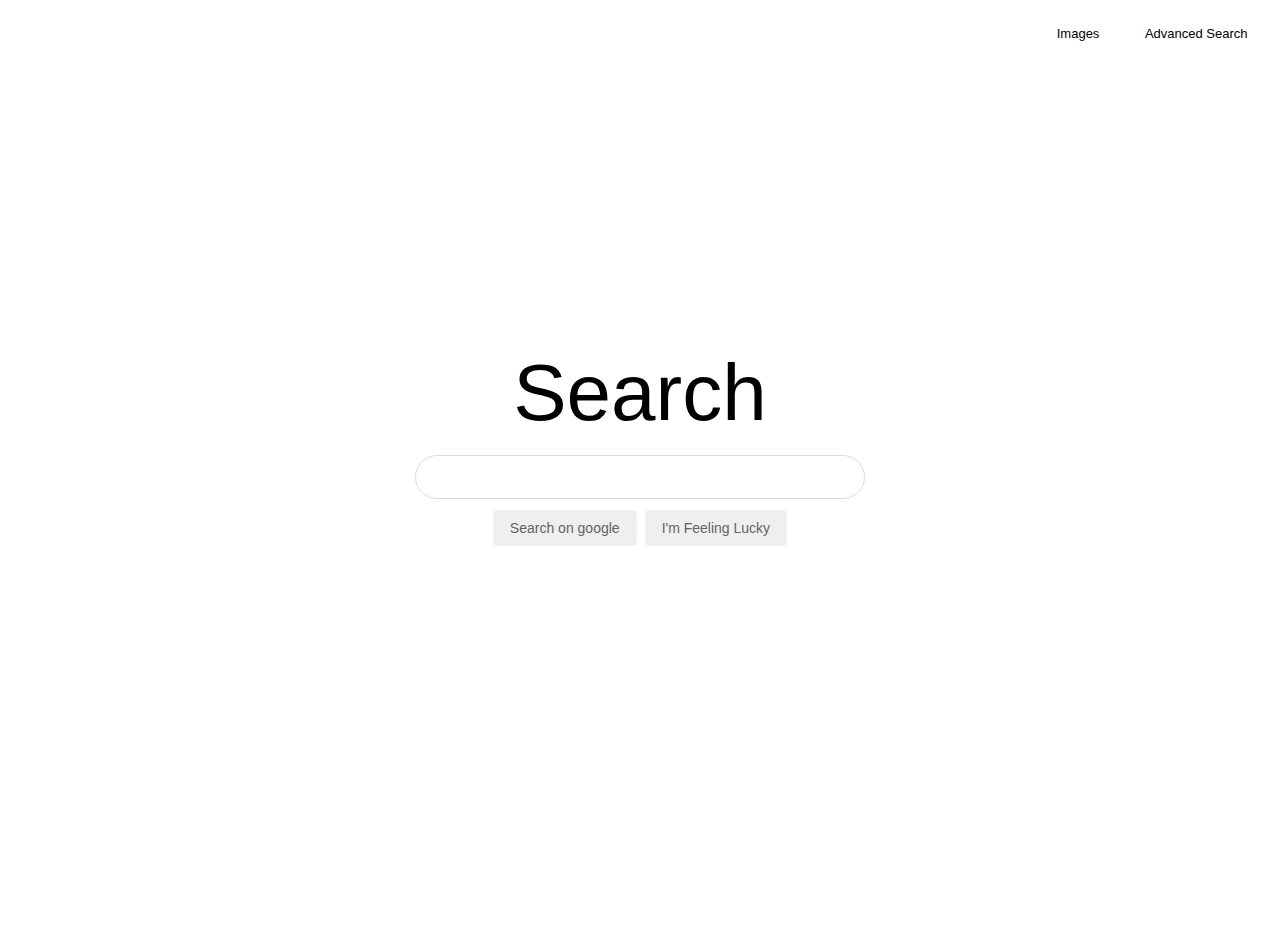
<file: search/index.html>
<!DOCTYPE html>
<html lang="en" dir="ltr">
  <head>
    <meta charset="utf-8">
    <meta name="viewport" content="width=device-width, initial-scale=1.0">
    <link rel="stylesheet" href="css/styles.css">
    <title>Search</title>
  </head>
  <body>
    <menu>
      <ul class="menu-items">
        <li><a href="imageSearch.html">Images</a></li>
        <li><a href="advancedSearch.html">Advanced Search</a></li>
      </ul>
    </menu>
    <main class="centralized-content">
      <span class="title">Search</span>
      <form action="https://google.com/search" class="centralized-form">
          <div class="search-container">
            <input class="search-box" type="text" name="q" autofocus>
          </div>
          <div class="form-buttons">
            <input name="btnK" type="submit" class="submit-button" value="Search on google">
            <input name="btnI" type="submit" class="submit-button" value="I'm Feeling Lucky">
          </div>
      </form>
    </main>
  </body>
</html>
</file>
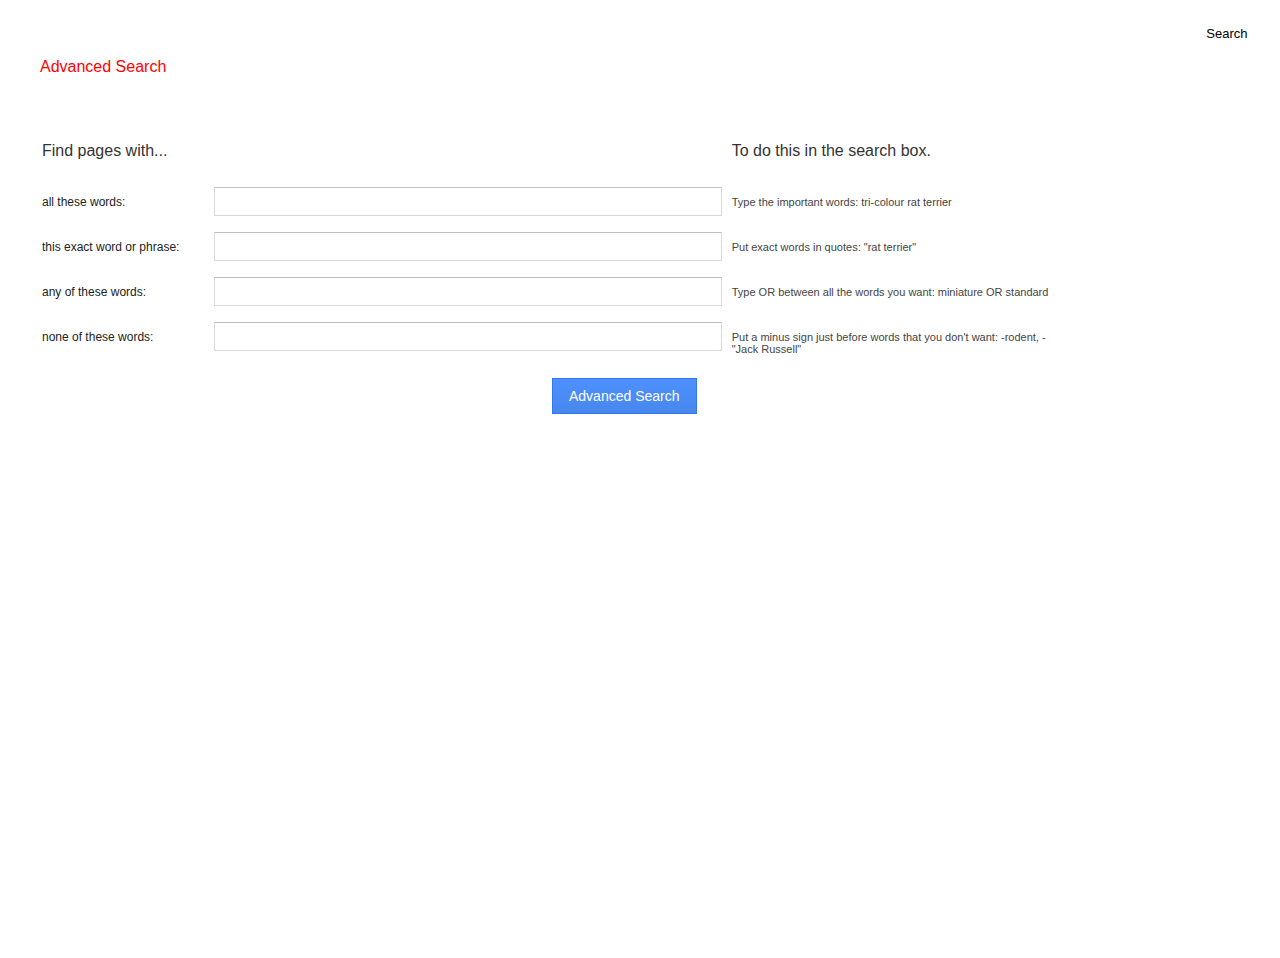
<file: search/advancedSearch.html>
<!DOCTYPE html>
<html lang="en" dir="ltr">
  <head>
    <meta charset="utf-8">
    <meta name="viewport" content="width=device-width, initial-scale=1.0">
    <link rel="stylesheet" href="css/styles.css">
    <title>Advanced Search</title>
  </head>
  <body>
    <menu>
      <ul class="menu-items">
        <li><a href="index.html">Search</a></li>
      </ul>
    </menu>
    <main class="as-content">
      <h1 class="as-title">Advanced Search</h1>
      <form action="https://google.com/search" name="f" method="GET" class="form-as">
        <table class="tab-form-as">
          <tr>
            <td class="form-as-input-title"><span>Find pages with...</span></th>
            <td></th>
            <td class="form-as-input-title"><span>To do this in the search box.</span></th>
          </tr>
          <tr>
            <td class="form-as-input-label"><span>all these words:</span></td>
            <td class="form-as-input"><input class="as-input" type="text" name="as_q"></td>
            <td class="form-as-input-desc"><span>Type the important words: tri-colour rat terrier</span></td>
          </tr>
          <tr>
            <td class="form-as-input-label"><span>this exact word or phrase:</span></td>
            <td class="form-as-input"><input class="as-input" type="text" name="as_epq"></td>
            <td class="form-as-input-desc">Put exact words in quotes: "rat terrier"</span></td>
          </tr>
          <tr>
            <td class="form-as-input-label"><span>any of these words:</span></td>
            <td class="form-as-input"><input class="as-input" type="text" name="as_oq"></td>
            <td class="form-as-input-desc">Type OR between all the words you want: miniature OR standard</span></td>
          </tr>
          <tr>
            <td class="form-as-input-label"><span>none of these words:</span></td>
            <td class="form-as-input"><input class="as-input" type="text" name="as_eq"></td>
            <td class="form-as-input-desc">Put a minus sign just before words that you don't want: -rodent, -"Jack Russell"</span></td>
          </tr>
          <!-- <tr>
            <td class="form-as-input-label"><span>numbers ranging from:</span></td>
            <td>
              <input class="broken-box-input as-input" type="text" name="as_nlo">
              <span class="form-as-input-label">To</span>
              <input class="broken-box-input as-input" type="text" name="as_nlo">
            </td>
            <td class="form-as-input-desc">Put two full stops between the numbers and add a unit of measurement: 10..35 kg, £300..£500, 2010..2011</span></td>
          </tr> -->
        </table>
        <input name="tbs" type="submit" class="submit-button-as" value="Advanced Search">
      </form>
    </main>
  </body>
</html>
</file>
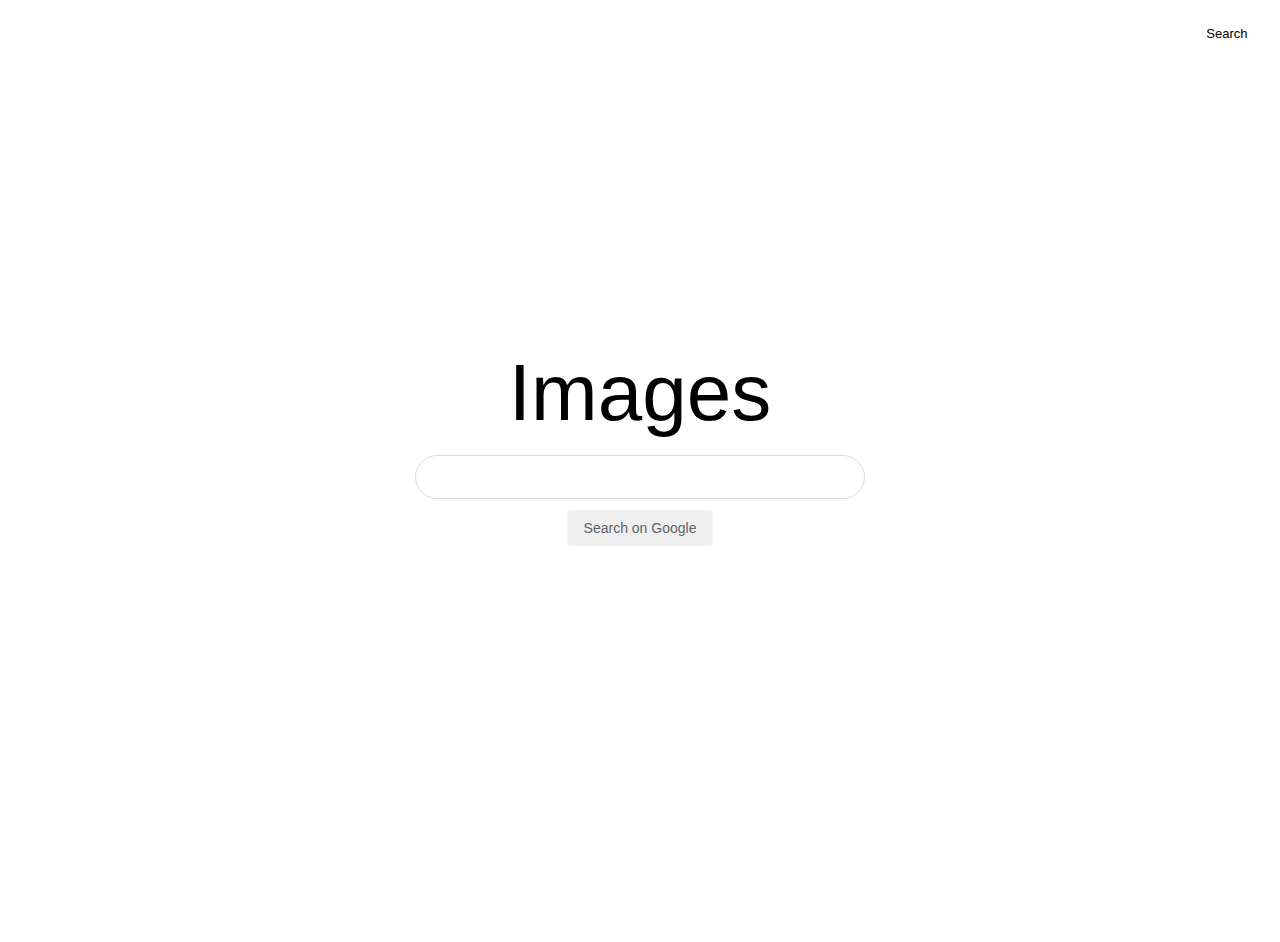
<file: search/imageSearch.html>
<!DOCTYPE html>
<html lang="en" dir="ltr">
  <head>
    <meta charset="utf-8">
    <meta name="viewport" content="width=device-width, initial-scale=1.0">
    <link rel="stylesheet" href="css/styles.css">
    <title>Search Images</title>
  </head>
  <body>
    <menu>
      <ul class="menu-items">
        <li><a href="index.html">Search</a></li>
      </ul>
    </menu>
    <main class="centralized-content">
      <span class="title">Images</span>
      <form action="https://google.com/images" class="centralized-form">
        <div class="search-container">
          <input class="search-box" type="text" name="q">
        </div>
        <div class="form-buttons">
          <input type="submit" class="submit-button" value="Search on Google">
        </div>
      </form>
    </main>
  </body>
</html>
</file>
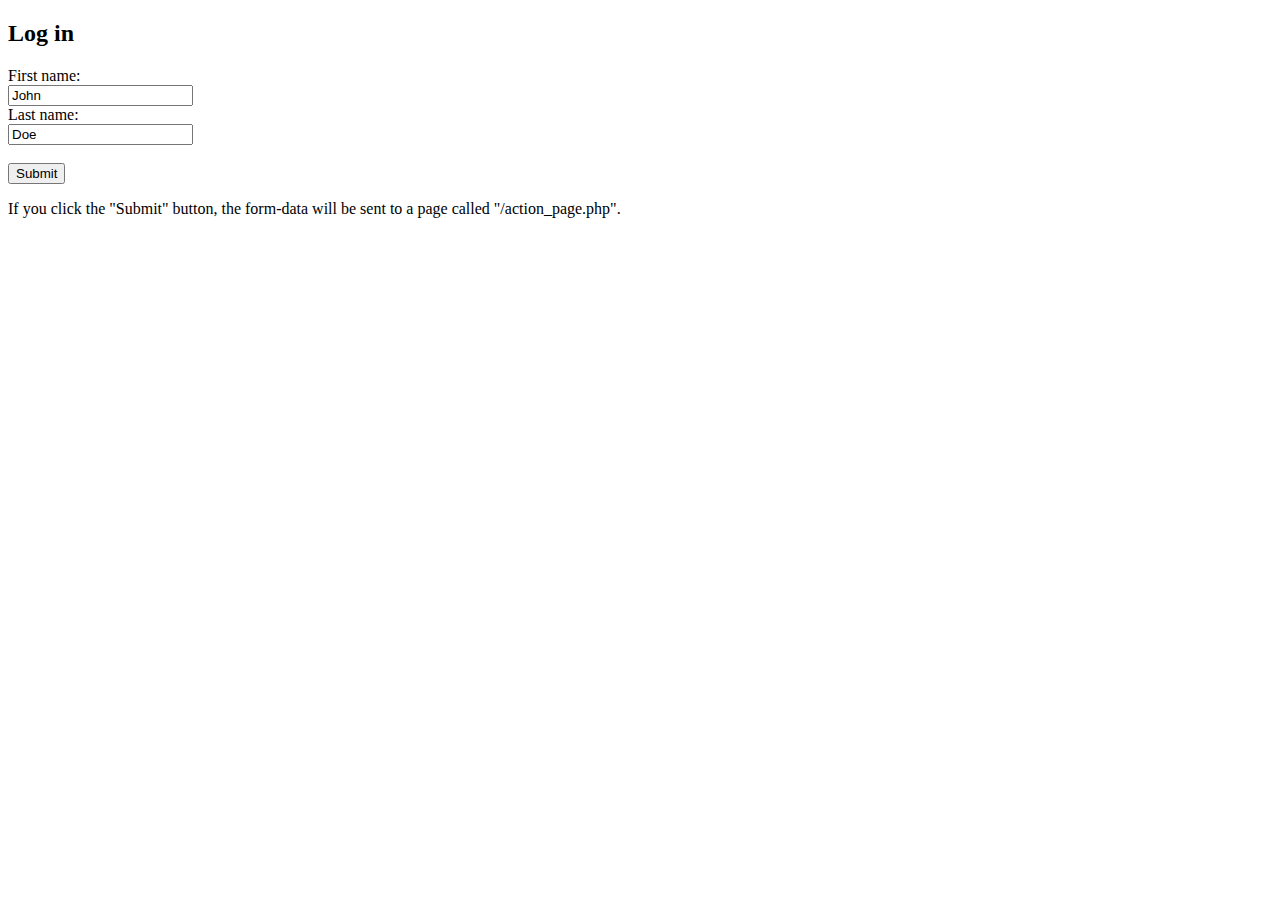
<file: TutoringProject/Online/login.html>
<!DOCTYPE html>
<html>
<body>

<h2>Log in</h2>

<form>
  <label for="fname">First name:</label><br>
  <input type="text" id="fname" name="fname" value="John"><br>
  <label for="lname">Last name:</label><br>
  <input type="text" id="lname" name="lname" value="Doe"><br><br>
  <input type="submit" value="Submit">
</form>

<p>If you click the "Submit" button, the form-data will be sent to a page called "/action_page.php".</p>

</body>
</html>
</file>
<file: search/css/styles.css>
/* Css Reset */
html, body, div, span, applet, object, iframe,
h1, h2, h3, h4, h5, h6, p, blockquote, pre,
a, abbr, acronym, address, big, cite, code,
del, dfn, em, img, ins, kbd, q, s, samp,
small, strike, strong, sub, sup, tt, var,
b, u, i, center,
dl, dt, dd, ol, ul, li,
fieldset, form, label, legend,
table, caption, tbody, tfoot, thead, tr, th, td,
article, aside, canvas, details, embed,
figure, figcaption, footer, header, hgroup,
menu, nav, output, ruby, section, summary,
time, mark, audio, video {
	margin: 0;
	padding: 0;
	border: 0;
	font-size: 100%;
	font: inherit;
	vertical-align: baseline;
}

/* General: Menu styles */
menu {
  display: inline-flex;
  justify-content: flex-end;
  width: 100%;
}

.menu-items{
  display: inherit;
	list-style: none;
}

.menu-items li{
	padding: 2em 2.5em 0 1em;
	font: 13px arial, sans-serif
}

.menu-items li a {
	text-decoration: none !important;
	color: rgb(0,0,0);
}

.menu-items li a:hover {
	color: rgba(0,0,0,0.77);
	text-decoration: underline;
}

/* General: Body styles */
html, body, main {
	height: 100%;
	width: 100%;
	margin: 0px;
}

input {
	outline: none;
}

.title {
	font-family: Arial, sans-serif;
	font-size: 5em;
	margin: -1em 0 .2em 0;
}

.centralized-content, .centralized-form {
	display: flex;
	flex-direction: column;
	justify-content: center;
	align-items: center;
}

 .centralized-form {
	width: 100%;
}

.search-container {
	display: flex;
	justify-content: center;
	height: 42px;
	border: 1px solid #dcdcdc;
	border-radius: 50px;
	width: 35%;
}

.search-container:hover {
	box-shadow: 1px 1px 1px rgb(200, 200, 200);
}

.search-box {
	border: none;
	width: 90%;
	outline: none;
}

.form-buttons {
	display: flex;
	justify-content: center;
}

.submit-button {
	border: 1px solid #f2f2f2;
	border-radius: 4px;
	color: #5F6368;
	font-family: arial,sans-serif;
	font-size: 14px;
	margin: 11px 4px;
	padding: 0 16px;
	line-height: 27px;
	height: 36px;
	min-width: 54px;
	text-align: center;
	cursor: pointer;
}

.submit-button:hover {
	background-image: -webkit-linear-gradient(top,#f9f5f5,#f1f1f1);
	border: 1px solid #f2f2f2;
	background-color: #f2f2f2;
	border: 1.2px solid rgb(200, 200,200);
}

/* Advanced Search: body styles */
.form-as-input {width: 50%;}
.form-as-input input {width: 95%;}
.as-content {margin: 1em 0 0 2.5em}
.broken-box-input {width: 44%}

.form-as-input-title {
	width: 16%;
	min-width: 167px;
	height: 43px;
	font-size: 16px;
	color: #333;
	font-family: arial, sans-serif;
}

.form-as-input-label {
	width: 14%;
	min-width: 167px;
	height: 43px;
	font-size: 12px;
	color: #222;
	font-family: arial, sans-serif;
}

.form-as-input-desc {
	width: 32%;
	font-size: 11px;
	color: #444;
	font-family: arial, sans-serif;
}

.as-title {
	margin-bottom: 5%;
	font-family: arial, sans-serif;
	color: red;
}

.as-input {
	border-radius: 1px;
	border: 1px solid #d9d9d9;
	border-top: 1px solid #c0c0c0;
	font-size: 13px;
	height: 25px;
	padding: 1px 8px;
}

.submit-button-as {
	background-color: #4787ed;
	background-image: -webkit-linear-gradient(top,#4d90fe,#4787ed);
	font-family: arial,sans-serif;
	font-size: 14px;
	margin: 11px 50% 4px 50%;
	padding: 0 16px;
	line-height: 27px;
	height: 36px;
	min-width: 54px;
	text-align: center;
	cursor: pointer;
	border: 1px solid #3079ed;
  color: #fff;
}

.form-as {
	width: 80%;
}
</file>
